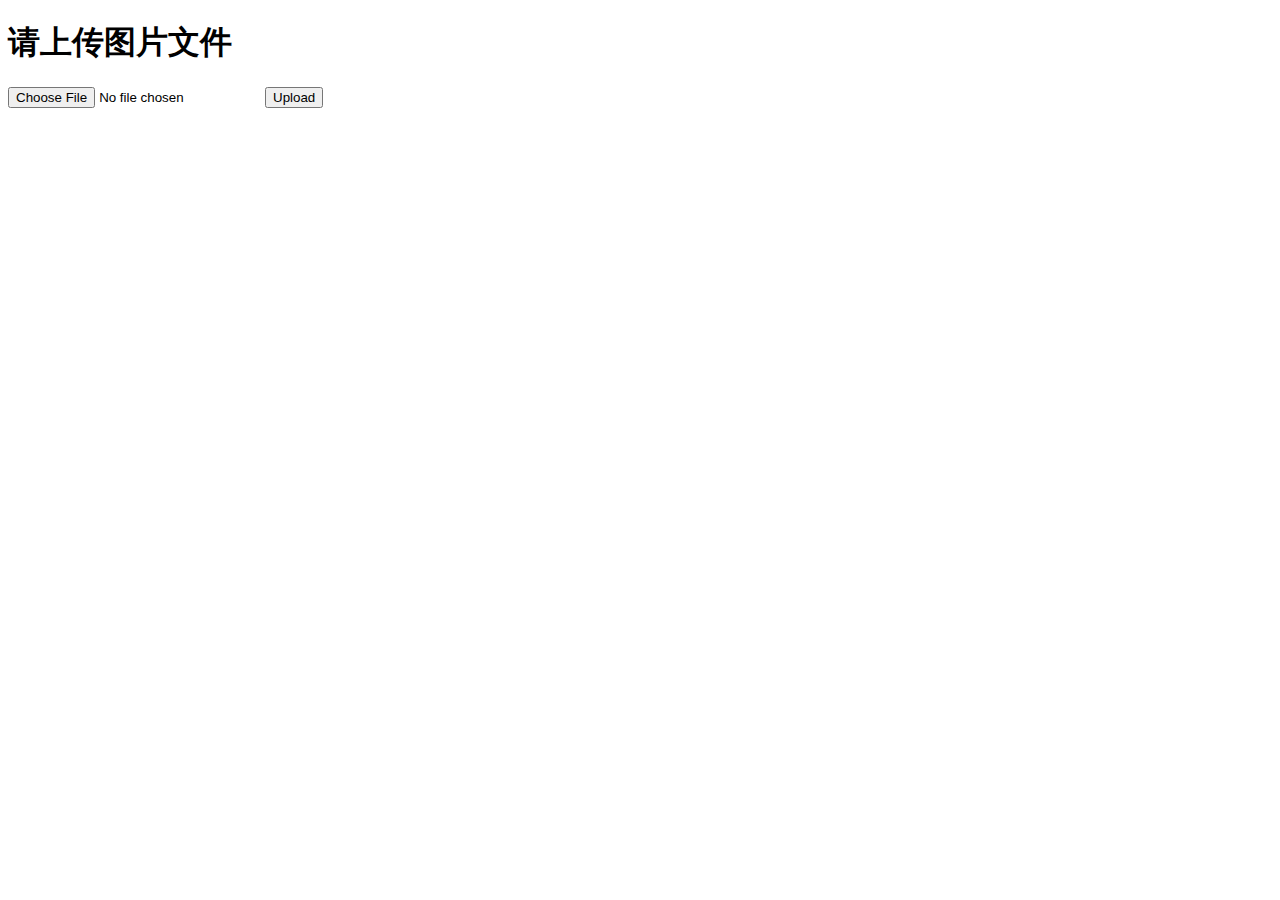
<file: flaskProject1/templates/index.html>
<!DOCTYPE html>
<html lang="zh-cmn-Hans">
<head>
    <meta charset="UTF-8">
    <title>Upload</title>
</head>
<h1>请上传图片文件</h1>
<form action="" method=post enctype=multipart/form-data>
<p><input type=file name=file>
<input type=submit value=Upload>
</form>
</html>
</file>
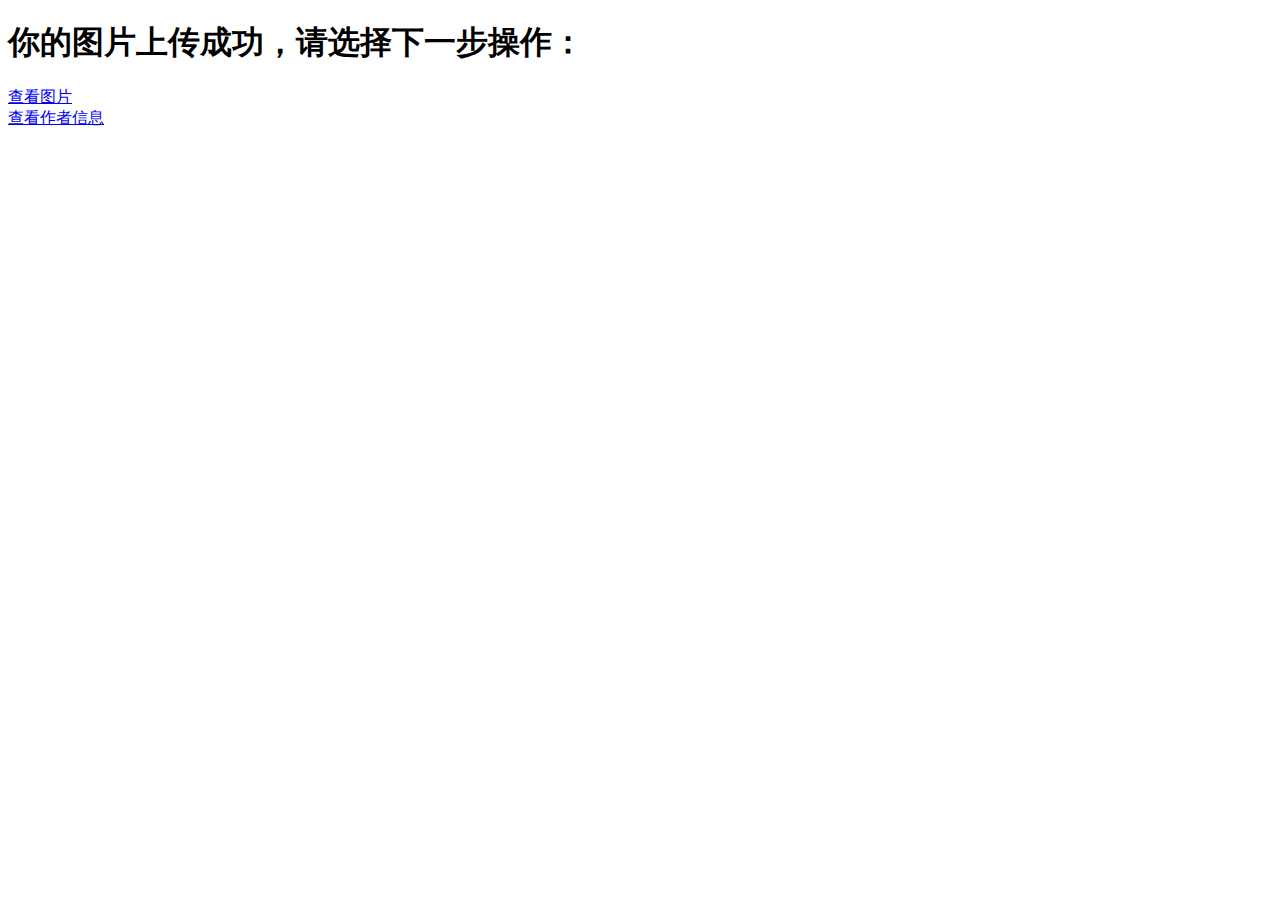
<file: flaskProject1/templates/index1.html>
<!DOCTYPE html>
<html lang="zh-cmn-Hans">
<head>
    <meta charset="UTF-8">
    <title>图片上传成功界面</title>
</head>
<h1>你的图片上传成功，请选择下一步操作：</h1>
<form action="" method=post enctype=multipart/form-data>
    <a href="redex.html">查看图片</a>
    <br>
    <a href="info">查看作者信息</a>
</form>
</html>
</file>
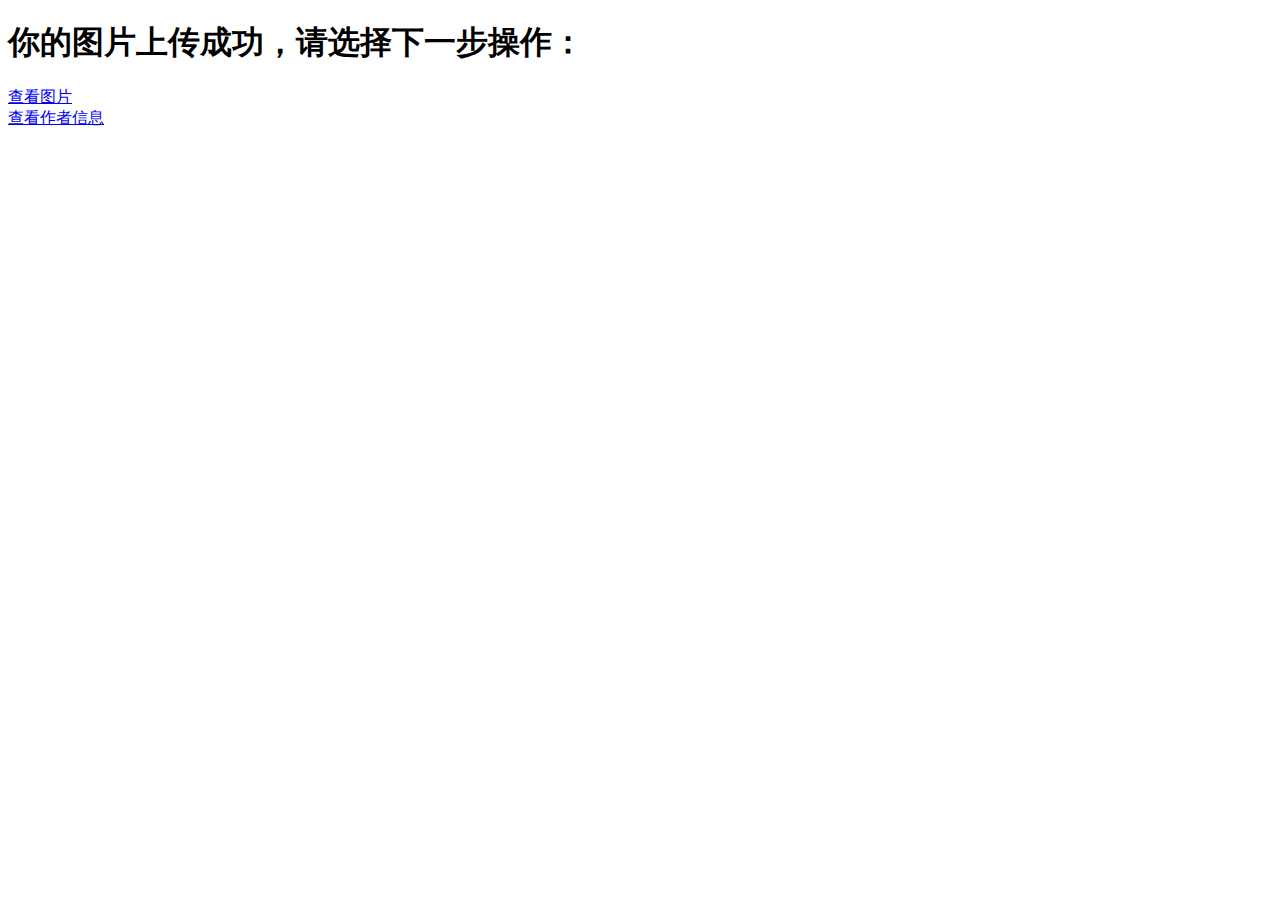
<file: se-flask/templates/index1.html>
<!DOCTYPE html>
<html lang="zh-cmn-Hans">
<head>
    <meta charset="UTF-8">
    <title>图片上传成功界面</title>
</head>
<h1>你的图片上传成功，请选择下一步操作：</h1>
<form action="" method=post enctype=multipart/form-data>
    <a href="showp">查看图片</a>
    <br>
    <a href="show">查看作者信息</a>
</form>
</html>
</file>
